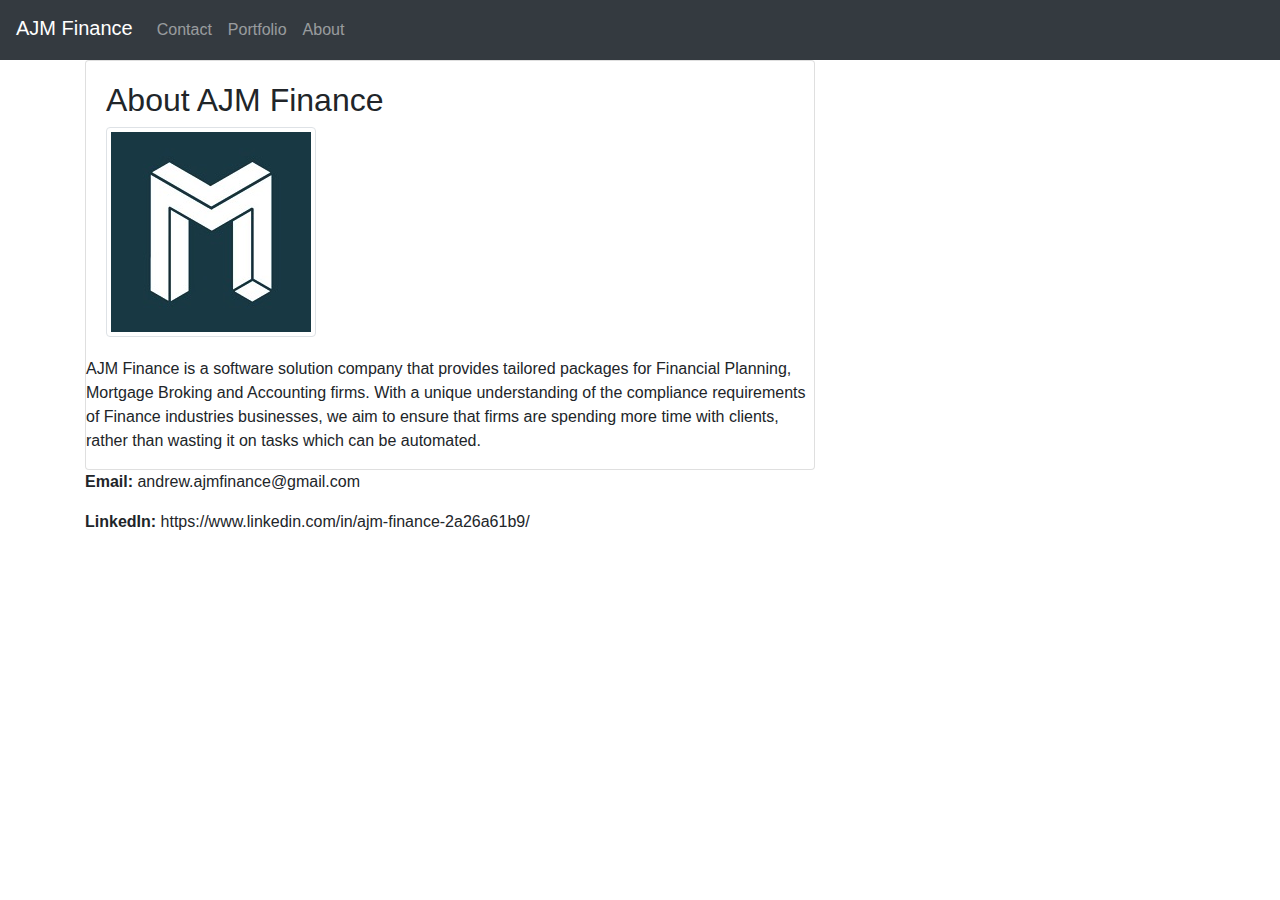
<file: index.html>
<!DOCTYPE html>
<html lang="en-us">

<head>

  <meta charset="UTF-8">
  <meta name="viewport" content="width=device-width, initial-scale=1">

  <title>AJM Finance Home Page</title>

  <!-- Bootstrap CDN -->
  <link rel="stylesheet" href="https://maxcdn.bootstrapcdn.com/bootstrap/4.0.0/css/bootstrap.min.css">

</head>

<body>
  <!-- Start Nav -->
  <nav class="navbar navbar-expand-lg navbar-dark bg-dark">
    <span class="navbar-brand mb-1 h1">AJM Finance</span>
    <button class="navbar-toggler" type="button" data-toggle="collapse" data-target="#navbarSupportedContent"
      aria-controls="navbarSupportedContent" aria-expanded="false" aria-label="Toggle navigation">
      <span class="navbar-toggler-icon"></span>
    </button>
    <div class="collapse navbar-collapse" id="navbarSupportedContent">
      <ul class="nav navbar-nav navbar-right">
        <li class="nav-item">
          <a class="nav-link" href="develop/Contact.html">Contact</a>
        </li>
        <li class="nav-item">
          <a class="nav-link" href="develop/Portfolio.html">Portfolio</a>
        </li>
        <li class="nav-item">
          <a class="nav-link" href="index.html">About</a>
        </li>
      </ul>
    </div>
  </nav>
  <!-- End Nav -->

  <!-- Main Body goes in Container -->
  <div class="container">
    <div class="row">
      <div class="col-md-8">
        <!-- The content in this div gets wrapped in a card -->
        <div class="card">
          <div class="card-body">
            <h2>About AJM Finance</h2>
            <img class="img img-thumbnail" src="develop/Mummify M.jpg">
          </div>
          <p>AJM Finance is a software solution company that provides tailored packages for Financial Planning, Mortgage
            Broking and Accounting firms. With a unique understanding of the compliance requirements of Finance
            industries businesses, we aim to ensure that firms are spending more time with clients, rather than wasting
            it on tasks which can be automated.</p>
        </div>
        <p><b> Email:</b> andrew.ajmfinance@gmail.com</p>
        <p><b>LinkedIn: </b> https://www.linkedin.com/in/ajm-finance-2a26a61b9/</p>
      </div>

    </div>
  </div>



</body>

</html>
</file>
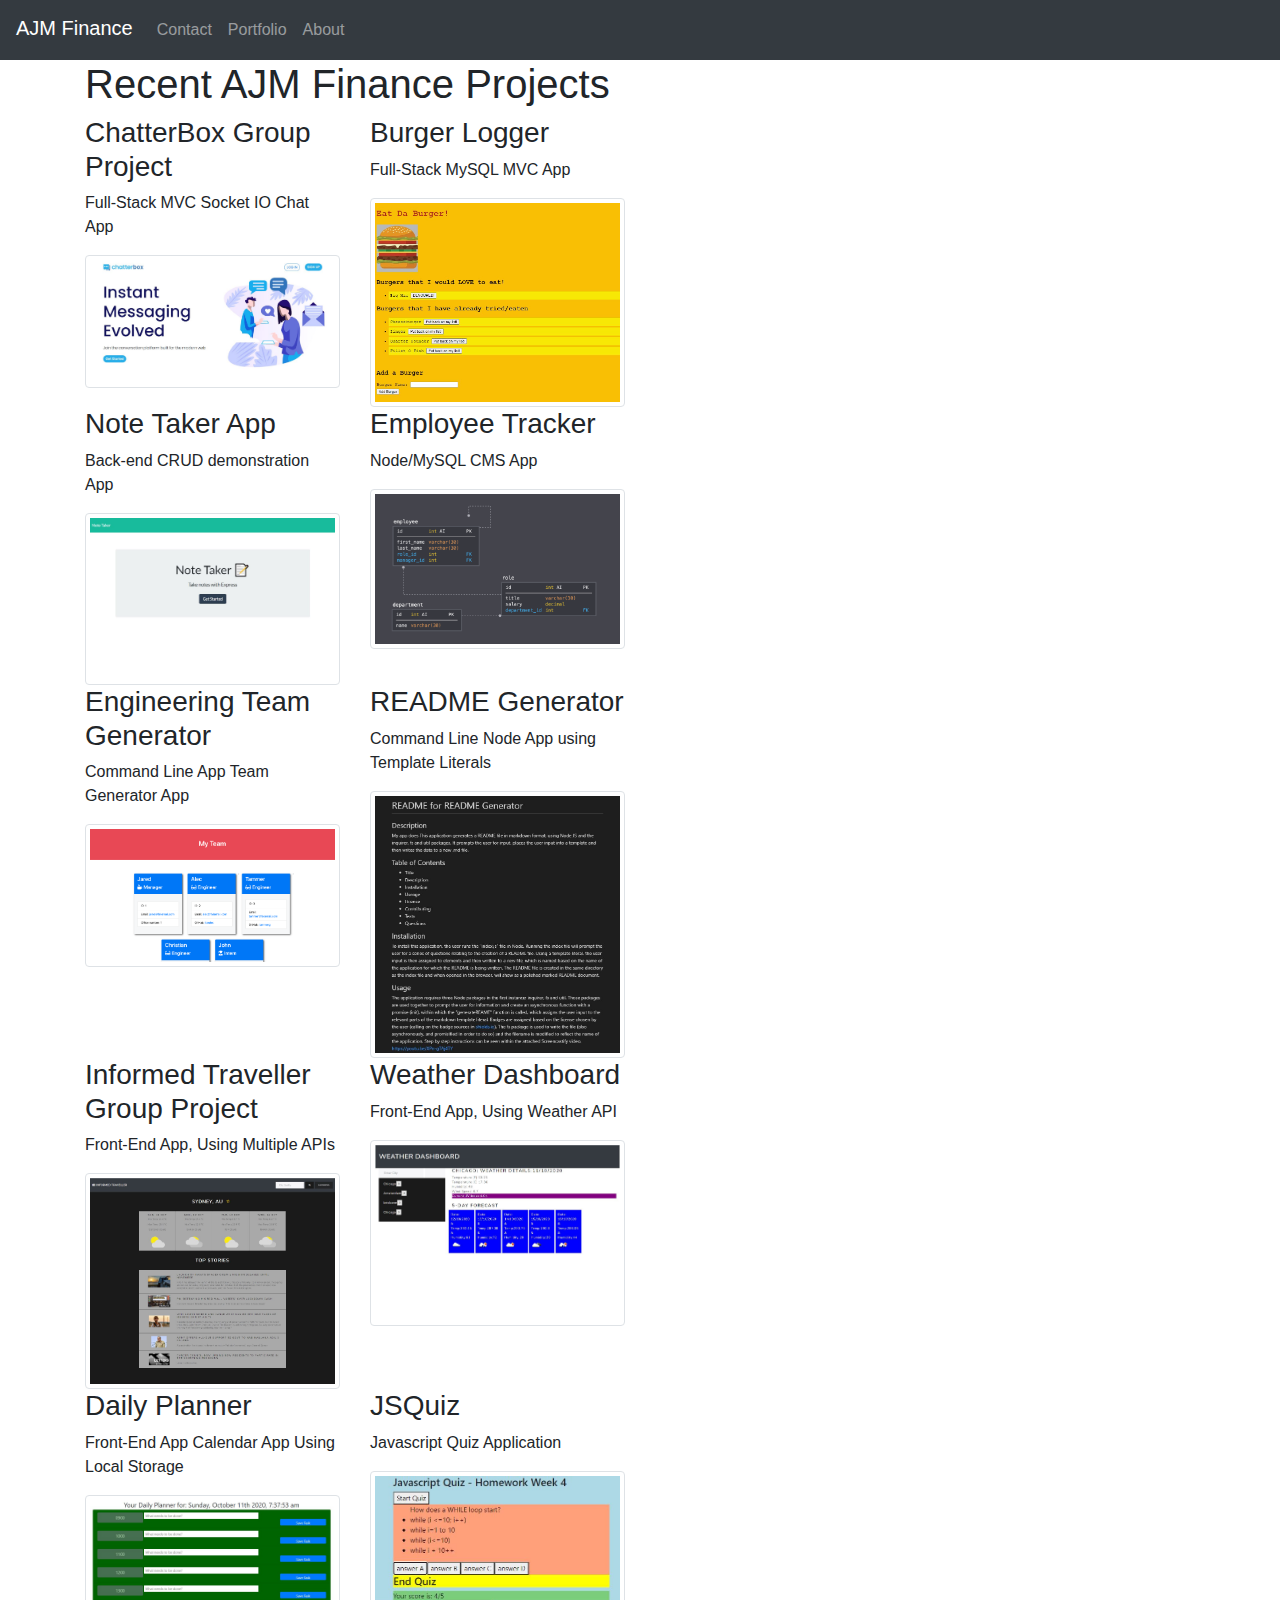
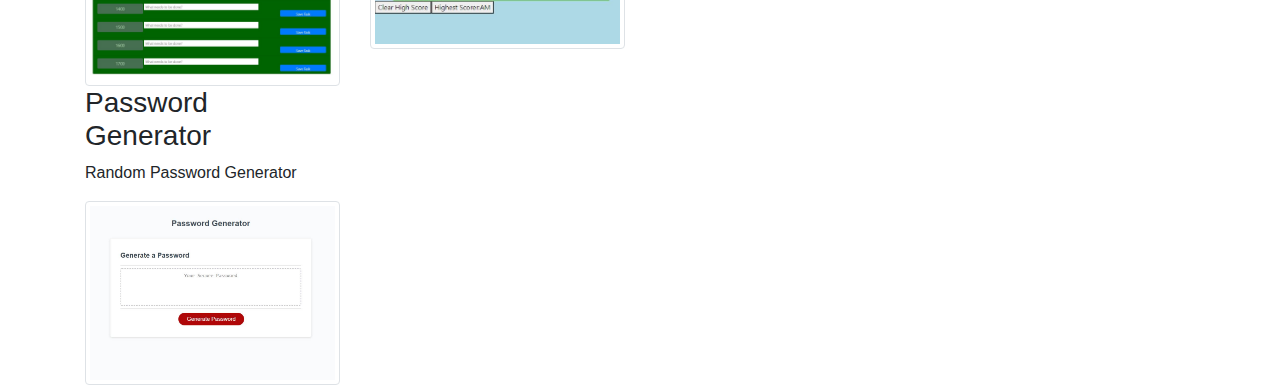
<file: develop/Portfolio.html>
<!DOCTYPE html>
<html lang="en-us">

<head>

  <meta charset="UTF-8">
  <meta name="viewport" content="width=device-width, initial-scale=1">

  <title>AJM Finance Home Page</title>

  <!-- Bootstrap CDN -->
  <link rel="stylesheet" href="https://maxcdn.bootstrapcdn.com/bootstrap/4.0.0/css/bootstrap.min.css">

</head>

<body>
  <!-- Start Nav -->
  <nav class="navbar navbar-expand-lg navbar-dark bg-dark">
    <span class="navbar-brand mb-1 h1" href="../index.html">AJM Finance</span>
    <button class="navbar-toggler" type="button" data-toggle="collapse" data-target="#navbarSupportedContent"
      aria-controls="navbarSupportedContent" aria-expanded="false" aria-label="Toggle navigation">
      <span class="navbar-toggler-icon"></span>
    </button>
    <div class="collapse navbar-collapse" id="navbarSupportedContent">
      <ul class="nav navbar-nav navbar-right">
        <li class="nav-item">
          <a class="nav-link" href="Contact.html">Contact</a>
        </li>
        <li class="nav-item">
          <a class="nav-link" href="Portfolio.html">Portfolio</a>
        </li>
        <li class="nav-item">
          <a class="nav-link" href="../index.html">About</a>
        </li>
      </ul>
    </div>
  </nav>
  <!-- End Nav -->

  <!-- Main Body goes in Container -->


  <!-- Creates the Overall Grid -->
  <div class="container" id="portfolio">

    <!-- First Row -->
    <div class="row">

      <!-- First (and only column) -->
      <div class="col-md-12">
        <h1>Recent AJM Finance Projects</h1>
      </div>
    </div>

    <!-- Second Row -->
    <div class="row">

      <!-- First of two columns -->
      <div class="col-md-3">
        <h3>ChatterBox Group Project</h3>
        <p>Full-Stack MVC Socket IO Chat App</p>
        <a href="http://chatterbox-project-07.herokuapp.com/">
          <img class="img img-thumbnail" src="chatterbox.JPG">
        </a>
      </div>

      <!-- Second of two columns -->
      <div class="col-md-3">
        <h3>Burger Logger</h3>
        <p>Full-Stack MySQL MVC App</p>
        <a href="https://gentle-retreat-06444.herokuapp.com/">
          <img class="img img-thumbnail" src="burgerlogger.JPG">
        </a>
      </div>


    </div>

    <!-- Third Row -->
    <div class="row">

      <!-- First of two columns -->
      <div class="col-md-3">
        <h3>Note Taker App</h3>
        <p>Back-end CRUD demonstration App</p>
        <a href="https://obscure-lowlands-54936.herokuapp.com/">
          <img class="img img-thumbnail" src="notetaker.JPG">
        </a>
      </div>

      <!-- Second of two columns -->
      <div class="col-md-3">
        <h3>Employee Tracker</h3>
        <p>Node/MySQL CMS App</p>
        <a href="https://github.com/andrewmiddleton1/Bootcamp-Homework-Week-13">
          <img class="img img-thumbnail" src="mysqlcms.png">
        </a>
      </div>


    </div>

    <!-- Fourth Row -->
    <div class="row">

      <!-- First of two columns -->
      <div class="col-md-3">
        <h3>Engineering Team Generator</h3>
        <p>Command Line App Team Generator App</p>
        <a href="https://github.com/andrewmiddleton1/Bootcamp-Homework-Week-11">
          <img class="img img-thumbnail" src="teamgenerator.png">
        </a>
      </div>

      <!-- Second of two columns -->
      <div class="col-md-3">
        <h3>README Generator</h3>
        <p>Command Line Node App using Template Literals</p>
        <a href="https://github.com/andrewmiddleton1/Bootcamp-Homework-Week-10">
          <img class="img img-thumbnail" src="readmegenerator.JPG">
        </a>
      </div>


    </div>

    <!-- Fifth Row -->
    <div class="row">

      <!-- First of two columns -->
      <div class="col-md-3">
        <h3>Informed Traveller Group Project</h3>
        <p>Front-End App, Using Multiple APIs</p>
        <a href="https://epanastatis2020.github.io/Informed-Travel-App/">
          <img class="img img-thumbnail" src="informedtraveller.JPG">
        </a>
      </div>

      <!-- Second of two columns -->
      <div class="col-md-3">
        <h3>Weather Dashboard</h3>
        <p>Front-End App, Using Weather API</p>
        <a href="https://andrewmiddleton1.github.io/Bootcamp-Homework-Week-6/">
          <img class="img img-thumbnail" src="weatherdashboard.JPG">
        </a>
      </div>


    </div>


    <!-- Sixth Row -->
    <div class="row">

      <!-- First of two columns -->
      <div class="col-md-3">
        <h3>Daily Planner</h3>
        <p>Front-End App Calendar App Using Local Storage</p>
        <a href="https://andrewmiddleton1.github.io/Bootcamp-Homework-Week-5/">
          <img class="img img-thumbnail" src="dailyplanner.JPG">
        </a>
      </div>

      <!-- Second of two columns -->
      <div class="col-md-3">
        <h3>JSQuiz</h3>
        <p>Javascript Quiz Application</p>
        <a href="https://andrewmiddleton1.github.io/USYD-Bootcamp-Homework-Week-4/">
          <img class="img img-thumbnail" src="jsquiz.JPG">
        </a>
      </div>

    </div>

    <!-- Seventh Row -->
    <div class="row">

      <!-- First of two columns -->
      <div class="col-md-3">
        <h3>Password Generator</h3>
        <p>Random Password Generator</p>
        <a href="https://andrewmiddleton1.github.io/Bootcamp-Homework-Week-3/">
          <img class="img img-thumbnail" src="passwordgenerator.JPG">
        </a>
      </div>



    </div>

  </div>
  </div>

  </div>
  </div>

  <!-- jQuery CDN -->
  <script src="https://ajax.googleapis.com/ajax/libs/jquery/1.11.3/jquery.min.js"></script>

  <script src="https://cdnjs.cloudflare.com/ajax/libs/popper.js/1.14.3/umd/popper.min.js"></script>

  <!-- Bootstrap JavaScript CDN -->
  <script src="https://maxcdn.bootstrapcdn.com/bootstrap/4.0.0/js/bootstrap.min.js"></script>
</body>

</html>
</file>
